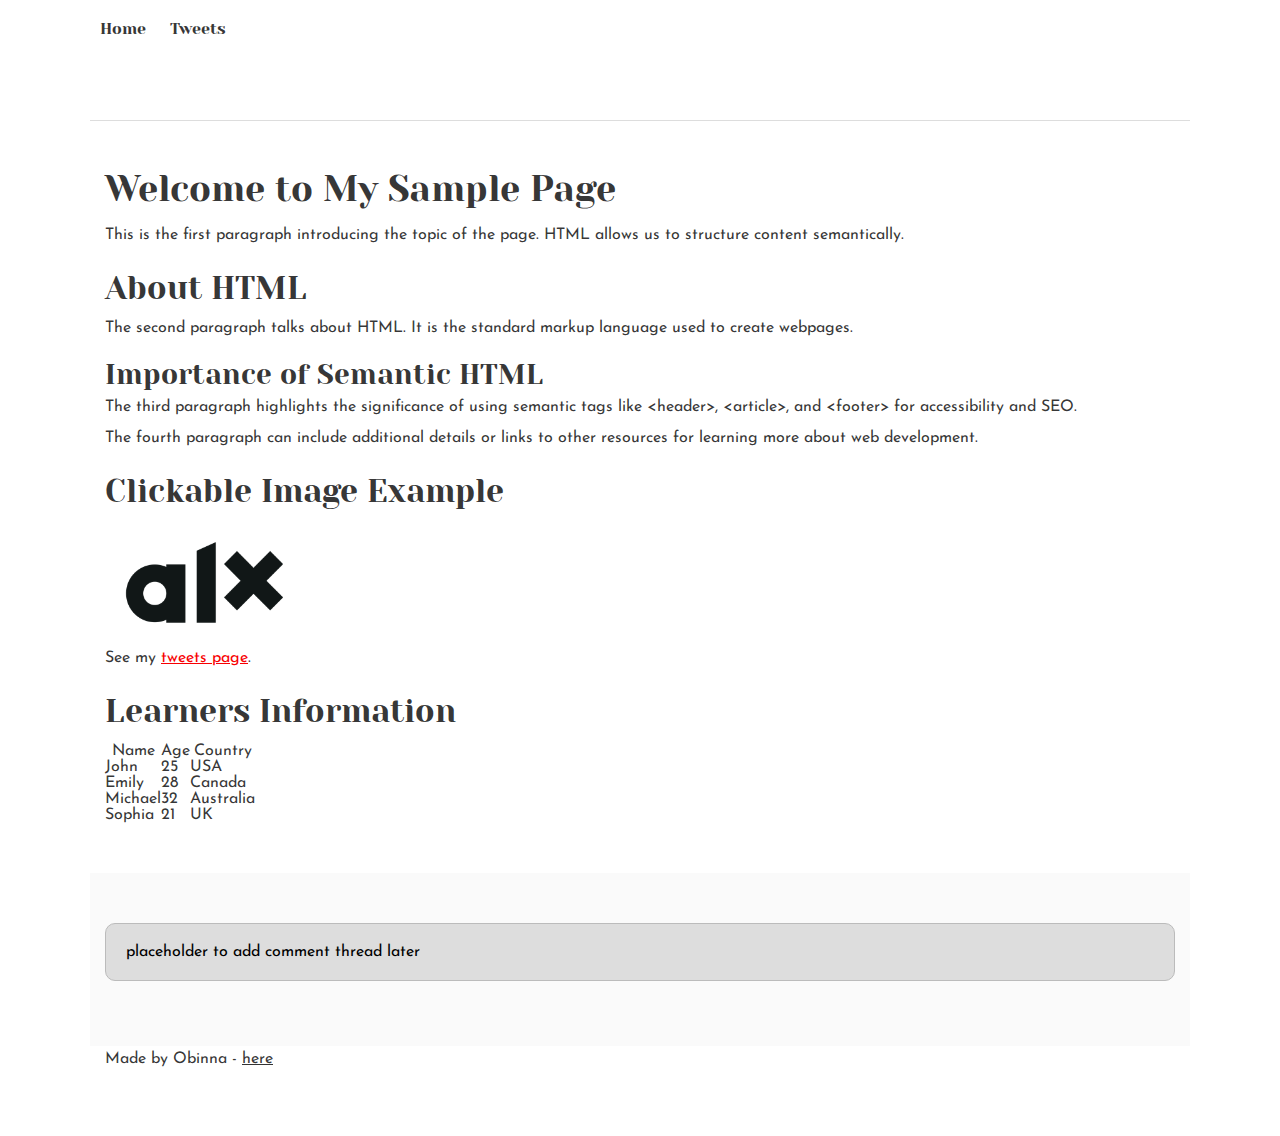
<file: css_basic/index.html>
<!DOCTYPE html>
<html lang="en">
<head>
    <meta charset="UTF-8">
    <meta name="viewport" content="width=device-width, initial-scale=1.0">
    <title>My Sample Page</title>
</head>
<body>

    <header>
        <ul>
            <li><a href="index.html">Home</a></li>
            <li><a href="tweets.html">Tweets</a></li>
        </ul>
        <link rel="stylesheet" href="css_basic/styles.css">
    </header>

    <main>
        <article>
            <h1>Welcome to My Sample Page</h1>
            <p>This is the first paragraph introducing the topic of the page. HTML allows us to structure content semantically.</p>

            <h2>About HTML</h2>
            <p>The second paragraph talks about HTML. It is the standard markup language used to create webpages.</p>

            <h3>Importance of Semantic HTML</h3>
            <p>The third paragraph highlights the significance of using semantic tags like &lt;header&gt;, &lt;article&gt;, and &lt;footer&gt; for accessibility and SEO.</p>

            <p>The fourth paragraph can include additional details or links to other resources for learning more about web development.</p>

            <h2>Clickable Image Example</h2>
            <a href="https://www.alxafrica.com/" target="_blank">
                <img src="ALX-Logo-07.png" alt="ALX Logo" width="200">
            </a>

            <p>See my <a href="tweets.html">tweets page</a>.</p>

            <!-- Table of learners added here -->
            <h2>Learners Information</h2>
            <table border="1">
                <thead>
                    <tr>
                        <th>Name</th>
                        <th>Age</th>
                        <th>Country</th>
                    </tr>
                </thead>
                <tbody>
                    <tr>
                        <td>John</td>
                        <td>25</td>
                        <td>USA</td>
                    </tr>
                    <tr>
                        <td>Emily</td>
                        <td>28</td>
                        <td>Canada</td>
                    </tr>
                    <tr>
                        <td>Michael</td>
                        <td>32</td>
                        <td>Australia</td>
                    </tr>
                    <tr>
                        <td>Sophia</td>
                        <td>21</td>
                        <td>UK</td>
                    </tr>
                </tbody>
            </table>

        </article>

        <aside>
            <p>placeholder to add comment thread later</p>
        </aside>
    </main>

    <footer>
        <p>Made by Obinna - <a href="https://www.example.com" target="_blank">here</a></p>
    </footer>

</body>
</html>
</file>
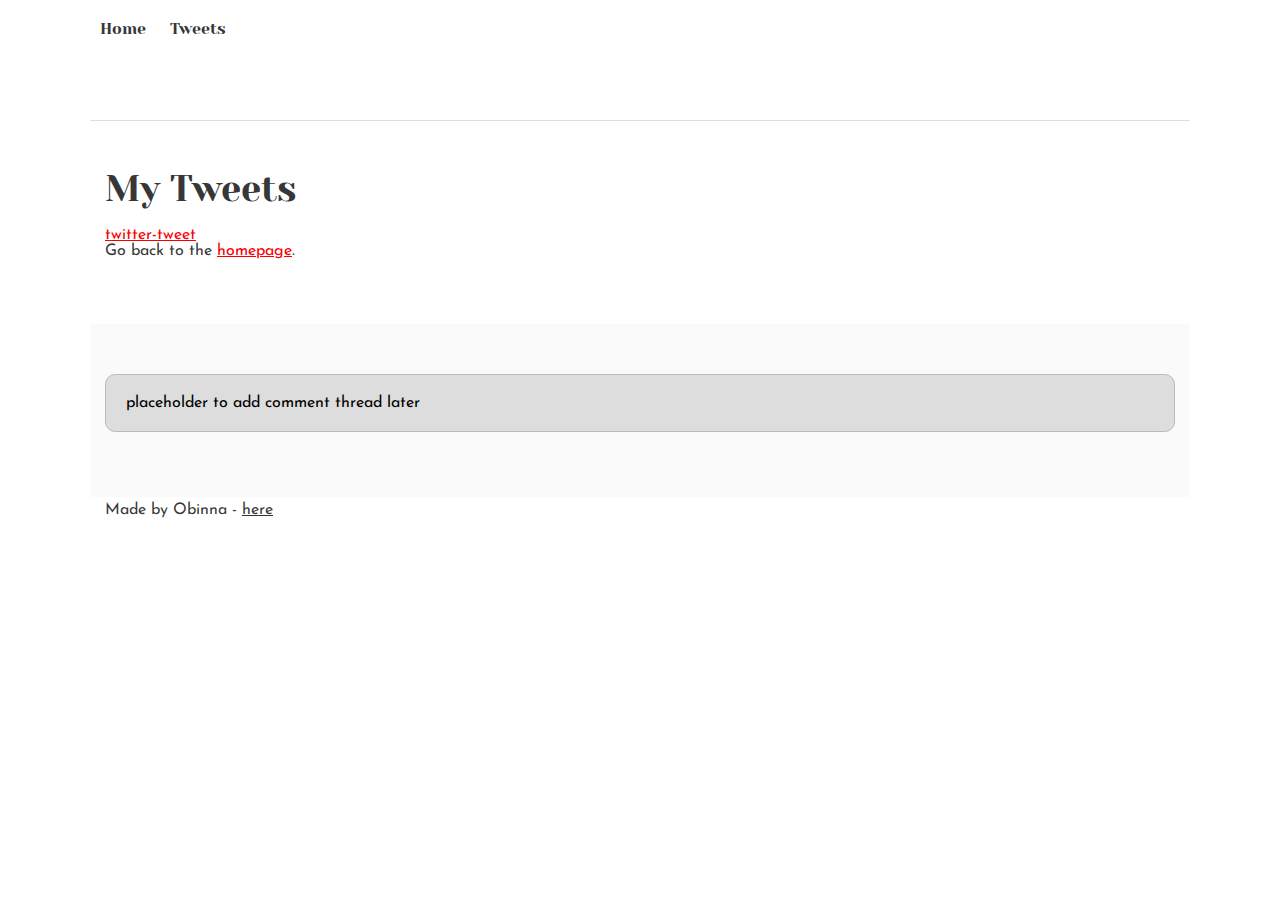
<file: css_basic/tweets.html>
<!DOCTYPE html>
<html lang="en">
<head>
    <meta charset="UTF-8">
    <meta name="viewport" content="width=device-width, initial-scale=1.0">
    <title>My Tweets</title>
    <link rel="stylesheet" href="css_basic/base.css">
</head>
<body>

    <header>
        <ul>
            <li><a href="index.html">Home</a></li>
            <li><a href="tweets.html">Tweets</a></li>
        </ul>
    </header>

    <main>
        <article>
            <h1>My Tweets</h1>

            <!-- Embedded tweet example -->
                <a href="https://x.com/Emma_Leo01/status/1989750987402481970?t=0uWfJ4vh7FTh_rUTv9ebng&s=19">twitter-tweet</a>

            <p>Go back to the <a href="index.html">homepage</a>.</p>
        </article>

        <aside>
            <p>placeholder to add comment thread later</p>
        </aside>
    </main>

    <footer>
        <p>Made by Obinna - <a href="https://www.example.com" target="_blank">here</a></p>
    </footer>

</body>
</html>
</file>
<file: css_basic/css_basic/styles.css>
/* Importing webfonts */
/* (If you're learning CSS, you should disregard that) */

@import url(https://fonts.googleapis.com/css?family=Yeseva+One);
@import url(https://fonts.googleapis.com/css?family=Josefin+Sans:400,700,700italic,400italic);


/* CSS reset rules */

html, body {
	height: 100%;
	min-height: 100%;
}
html, body, div, span, applet, object, iframe,
h1, h2, h3, h4, h5, h6, p, blockquote, pre,
a, abbr, acronym, address, big, cite, code,
del, dfn, img, ins, kbd, q, s, samp,
small, strike, sub, sup, tt, var,
b, u, i, center,
dl, dt, dd,
fieldset, form, label, legend,
table, caption, tbody, tfoot, thead, tr, th, td,
article, aside, canvas, details, embed, 
figure, figcaption, footer, header, hgroup, 
menu, nav, output, ruby, section, summary,
time, mark, audio, video {
	margin: 0;
	padding: 0;
	border: 0;
	font-size: 100%;
	font: inherit;
	vertical-align: baseline;
}
/* HTML5 display-role reset for older browsers */
article, aside, details, figcaption, figure, 
footer, header, hgroup, menu, nav, section {
	display: block;
}
body {
	line-height: 1;
}
blockquote, q {
	quotes: none;
}
blockquote:before, blockquote:after,
q:before, q:after {
	content: '';
	content: none;
}
table {
	border-collapse: collapse;
	border-spacing: 0;
}


/* Fonts and colors */

body {
	font-family: 'Josefin Sans', serif;
	color: rgba(0, 0, 0, 0.8);
}
h1, h2, h3, h4, h5, h6, header {
	font-family: 'Yeseva One', sans-serif;
}
article {
}
header {
	border-bottom: 1px solid rgb(221,221,221);
	transition: border-bottom-color 1s ease;
}
header a {
	color: rgba(0, 0, 0, 0.8);
}
aside {
	background: #FAFAFA;
}
aside p {
	border: 1px solid #bbb;
	background: #ddd;
	color: black;
}
footer a {
	color: rgba(0, 0, 0, 0.8);
}
a {
	color: #F80002;
}


/* Positioning and margins */

@media (min-width: 1100px) {
	body {
		width: 1100px;
		margin: 0 auto;
	}
}

article {
	padding: 50px 15px;
}
article > *:first-child {
	margin-top: 0;
}
aside {
	padding: 50px 15px;
}
header .right {
	float: right;
	margin: 0 10px 15px;
}


/* Header */
header {
	padding: 20px 0;
	height: 80px;
}
header ul {
	list-style: none;
	margin: 0;
	padding: 0;
}
header li {
	display: inline;
	vertical-align:middle;
}
header li:first-child {
	margin: 0;
}
header li a {
	margin: 0 10px;
}
header li.logo {
	font-size: 36px;
}
header a {
	text-decoration: none;
}


/* Aside */

aside p {
	border-radius: 10px;
	padding: 20px 20px;
}


/* Footer */

footer {
	padding: 5px 15px;
	height: 80px;
}


/* Text styles and margins */

p {
	margin-bottom: 15px;
}
h1 {
	font-size: 36px;
	margin: 40px 0 20px;
}
h2 {
	font-size: 32px;
	margin: 30px 0 15px;
}
h3 {
	font-size: 28px;
	margin: 25px 0 10px;
}
h4 {
	font-size: 20px;
	font-weight: bold;
	margin: 20px 0 10px;
}
h5 {
	font-size: 18px;
	font-weight: bold;
	margin: 15px 0 10px;
}
h6 {
	font-weight: bold;
	margin: 5px 0;
}

@media (max-width: 800px) {
  body.works_on_smartphone {
  	display: block;
  }
  body.works_on_smartphone main {
  	display: block;
  }
  header .right {
  	float: none;
  }
}
</file>
<file: css_basic/css_basic/base.css>
/* Importing webfonts */
/* (If you're learning CSS, you should disregard that) */

@import url(https://fonts.googleapis.com/css?family=Yeseva+One);
@import url(https://fonts.googleapis.com/css?family=Josefin+Sans:400,700,700italic,400italic);


/* CSS reset rules */

html, body {
	height: 100%;
	min-height: 100%;
}
html, body, div, span, applet, object, iframe,
h1, h2, h3, h4, h5, h6, p, blockquote, pre,
a, abbr, acronym, address, big, cite, code,
del, dfn, img, ins, kbd, q, s, samp,
small, strike, sub, sup, tt, var,
b, u, i, center,
dl, dt, dd,
fieldset, form, label, legend,
table, caption, tbody, tfoot, thead, tr, th, td,
article, aside, canvas, details, embed, 
figure, figcaption, footer, header, hgroup, 
menu, nav, output, ruby, section, summary,
time, mark, audio, video {
	margin: 0;
	padding: 0;
	border: 0;
	font-size: 100%;
	font: inherit;
	vertical-align: baseline;
}
/* HTML5 display-role reset for older browsers */
article, aside, details, figcaption, figure, 
footer, header, hgroup, menu, nav, section {
	display: block;
}
body {
	line-height: 1;
}
blockquote, q {
	quotes: none;
}
blockquote:before, blockquote:after,
q:before, q:after {
	content: '';
	content: none;
}
table {
	border-collapse: collapse;
	border-spacing: 0;
}


/* Fonts and colors */

body {
	font-family: 'Josefin Sans', serif;
	color: rgba(0, 0, 0, 0.8);
}
h1, h2, h3, h4, h5, h6, header {
	font-family: 'Yeseva One', sans-serif;
}
article {
}
header {
	border-bottom: 1px solid rgb(221,221,221);
	transition: border-bottom-color 1s ease;
}
header a {
	color: rgba(0, 0, 0, 0.8);
}
aside {
	background: #FAFAFA;
}
aside p {
	border: 1px solid #bbb;
	background: #ddd;
	color: black;
}
footer a {
	color: rgba(0, 0, 0, 0.8);
}
a {
	color: #F80002;
}


/* Positioning and margins */

@media (min-width: 1100px) {
	body {
		width: 1100px;
		margin: 0 auto;
	}
}

article {
	padding: 50px 15px;
}
article > *:first-child {
	margin-top: 0;
}
aside {
	padding: 50px 15px;
}
header .right {
	float: right;
	margin: 0 10px 15px;
}


/* Header */
header {
	padding: 20px 0;
	height: 80px;
}
header ul {
	list-style: none;
	margin: 0;
	padding: 0;
}
header li {
	display: inline;
	vertical-align:middle;
}
header li:first-child {
	margin: 0;
}
header li a {
	margin: 0 10px;
}
header li.logo {
	font-size: 36px;
}
header a {
	text-decoration: none;
}


/* Aside */

aside p {
	border-radius: 10px;
	padding: 20px 20px;
}


/* Footer */

footer {
	padding: 5px 15px;
	height: 80px;
}


/* Text styles and margins */

p {
	margin-bottom: 15px;
}
h1 {
	font-size: 36px;
	margin: 40px 0 20px;
}
h2 {
	font-size: 32px;
	margin: 30px 0 15px;
}
h3 {
	font-size: 28px;
	margin: 25px 0 10px;
}
h4 {
	font-size: 20px;
	font-weight: bold;
	margin: 20px 0 10px;
}
h5 {
	font-size: 18px;
	font-weight: bold;
	margin: 15px 0 10px;
}
h6 {
	font-weight: bold;
	margin: 5px 0;
}

@media (max-width: 800px) {
  body.works_on_smartphone {
  	display: block;
  }
  body.works_on_smartphone main {
  	display: block;
  }
  header .right {
  	float: none;
  }
}
</file>
